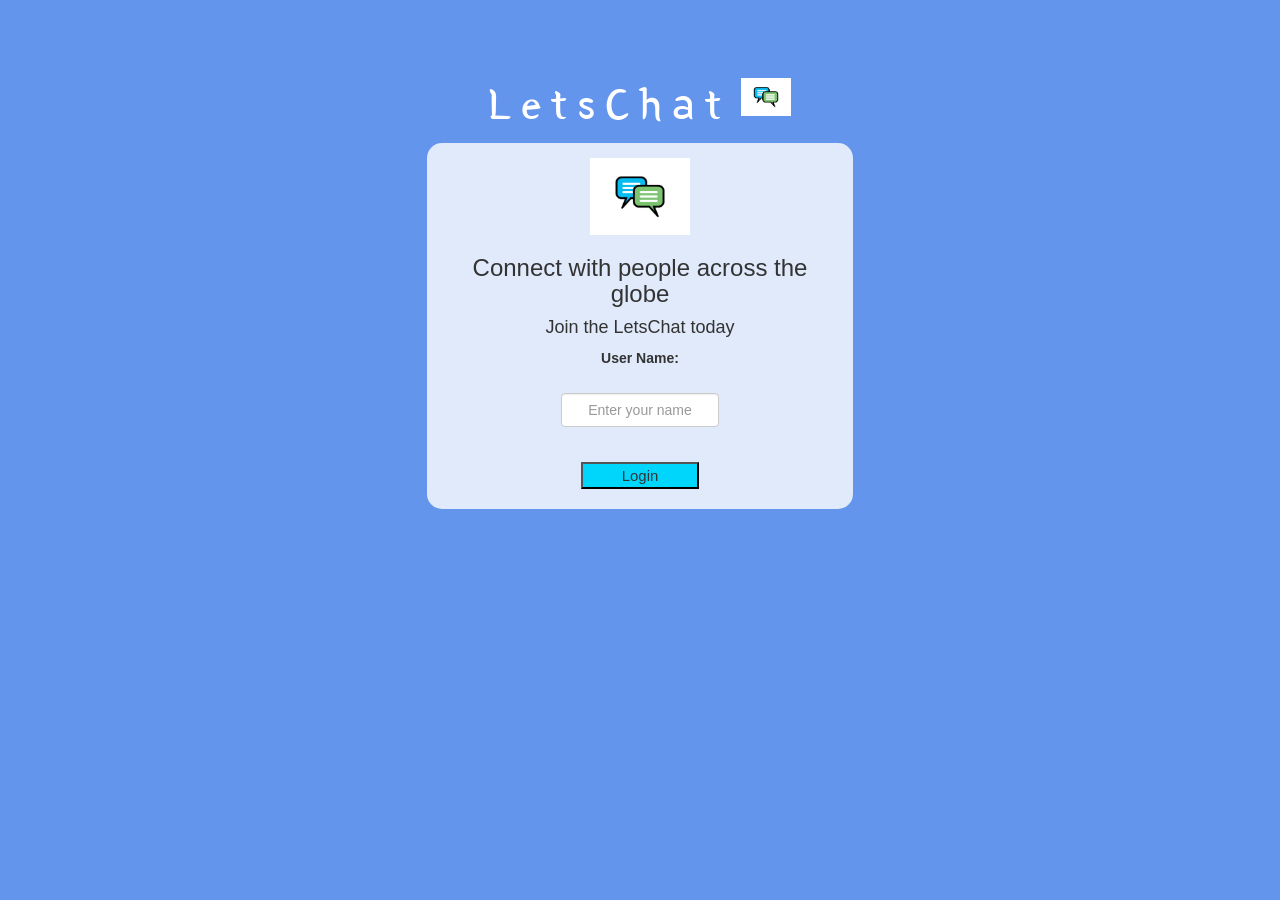
<file: index.html>
<!DOCTYPE html>
<html>
<head>
	<title>Kwitter</title>
<link href="https://fonts.googleapis.com/css?family=Yeon+Sung&display=swap" rel="stylesheet"><meta name="viewport" content="width=device-width, initial-scale=1">

<link rel="stylesheet" href="https://maxcdn.bootstrapcdn.com/bootstrap/3.4.0/css/bootstrap.min.css">
<script src="https://ajax.googleapis.com/ajax/libs/jquery/3.4.1/jquery.min.js"></script>
<script src="https://maxcdn.bootstrapcdn.com/bootstrap/3.4.0/js/bootstrap.min.js"></script>

<link rel="stylesheet" type="text/css" href="Kwitter.css">
<script src="Kwitter.js"></script>
</head>
<body>
    <center>
        <h1 class="header">LetsChat<sup><img src="Chat_logo.jpg" class="logo1" width="50px">
        </sup></h1> 

        <div class="col-lg-4 col-md-6 col-sm-6 col-xs-11 login_div">
            <img src="Chat_logo.jpg" class="logo" width="100px">
            <h3 >Connect with people across the globe</h3>
            <h4 >Join the LetsChat today</h4>
            <div class="form-group">
              <label >User Name:</label>
    
     
            <br>
            <br>
            <input type="text" placeholder="Enter your name" id="user_name1" class="form-control">
            </div>
            <br>
            <button type="button" onclick="adduser()" id="login">Login</button>
            <br><br>

            </div>
    </center>
    
</body>
</html>
</file>
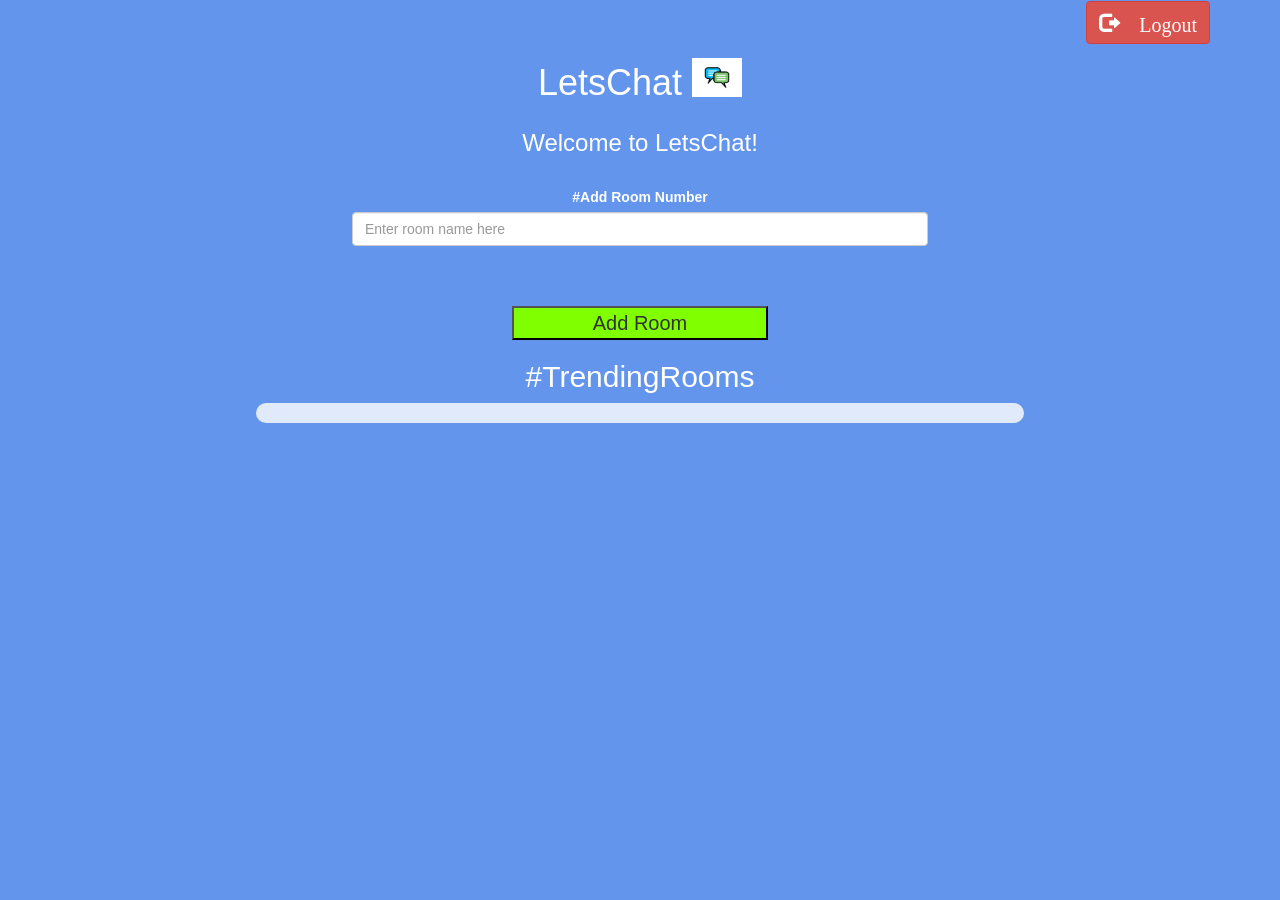
<file: kwitter_room.html>
<!DOCTYPE html>
<html>
<head>
	<title>Kwitter</title>
<link href="https://fonts.googleapis.com/css?family=Yeon+Sung&display=swap" rel="stylesheet"><meta name="viewport" content="width=device-width, initial-scale=1">

<link rel="stylesheet" href="https://maxcdn.bootstrapcdn.com/bootstrap/3.4.0/css/bootstrap.min.css">
<script src="https://ajax.googleapis.com/ajax/libs/jquery/3.4.1/jquery.min.js"></script>
<script src="https://maxcdn.bootstrapcdn.com/bootstrap/3.4.0/js/bootstrap.min.js"></script>

<link rel="stylesheet" type="text/css" href="kwitter_room.css">
<script src="kwitter_room.js"></script>
</head>
<body>
    <div class="container">
        <button type="button" class="btn btn-danger glyphicon glyphicon-log-out" onclick="logout()" id="logout"> Logout</button>
    </div>
    <center>
        <h1 class="header">LetsChat<sup><img src="Chat_logo.jpg" class="logo1" width="50px">
        </sup></h1> 
          <h3 class="color_white">Welcome to LetsChat!</h3>
          <br>
          <div class="form-group input_div_room_page">
			<label>#Add Room Number</label>
			<input type="text" placeholder="Enter room name here" class="form-control" id="room_name" >
            <br>
            <br>
            <br>
            <button type="button" onclick="addroom()" id="add_room">Add Room</button>
            <h2>#TrendingRooms</h2>
            <div id="output">


            </div>
		</div>
          <br>
    </center>
    </body>
    </html>
</file>
<file: Kwitter.css>
#login{
    font-size: 15px;
    background-color: rgb(0, 214, 252);
    width: 30%;
}
body {
    background-color: cornflowerblue;
}
#user_name1{
    width: 40%;
    text-align: center;
}

.login_div
{
	background: rgba(255,255,255,0.8);float: none;border-radius: 15px;
}
.header
{
	color: white;font-family: 'Yeon Sung';font-size: 45px;letter-spacing: 10px;margin-top: 80px;
}
.logo{
  margin-top: 15px;   
}
.logo1{
    margin-left: 10px;
    margin-top: 7px;
}
</file>
<file: kwitter_room.css>
#logout{
    float: right;
    font-size: 20px;
}
body{
    background-color: cornflowerblue;
}
.logo1{
    margin-left: 10px;
    margin-top: 7px;
}
.color_white
{
	color: white
}
label{
    color: rgb(255, 255, 255);
}
h1{
    color: rgb(255, 255, 255);
}
#add_room{
    background-color: chartreuse;
    font-size: 20px;
    width: 20%;
}
#room_name{
    width:45%;
}
h2 {
    color:rgb(255, 255, 255);
}
#output
{
	padding: 10px; width:60%;background: rgba(255,255,255,0.8);border-radius: 15px;
}
</file>
